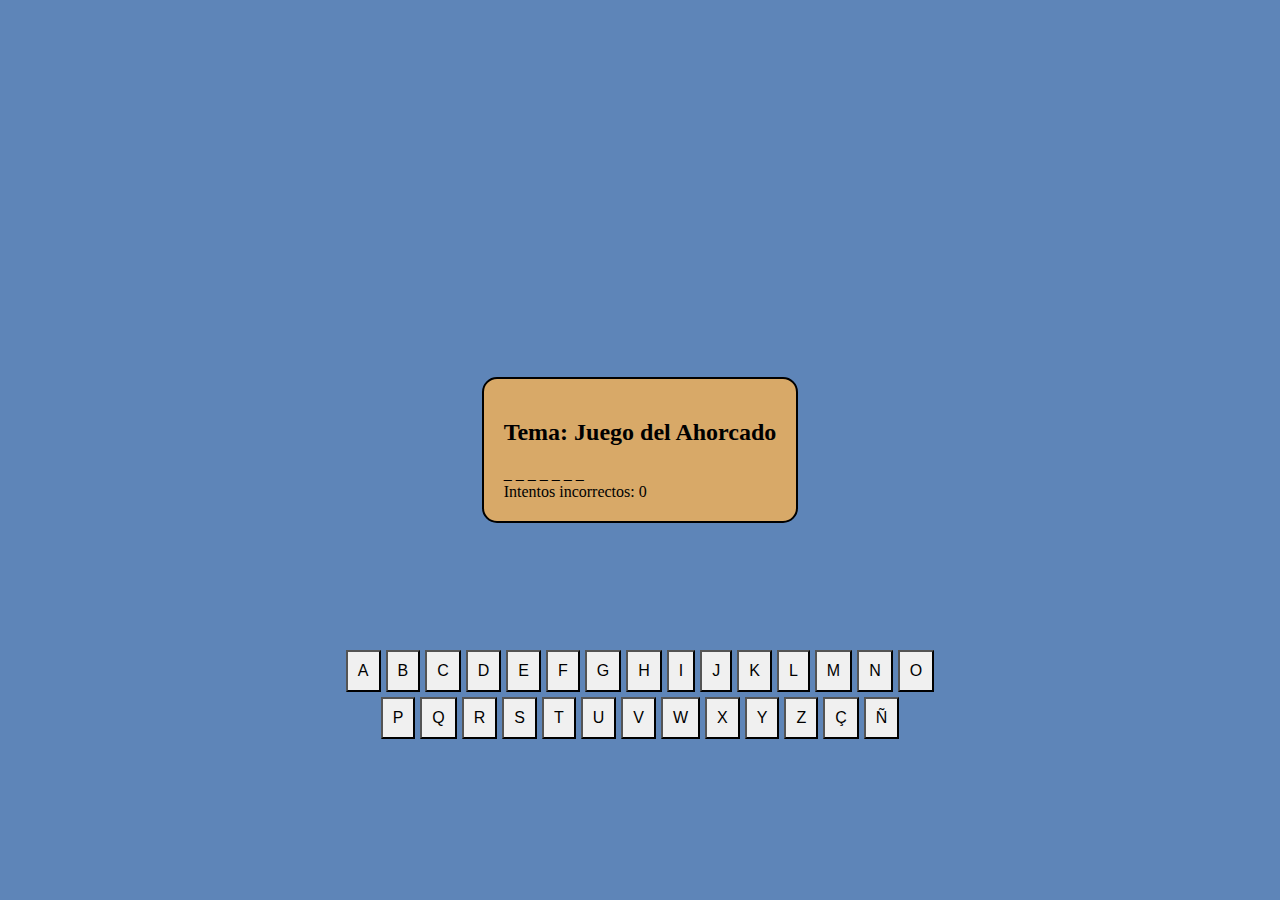
<file: index.html>
<!DOCTYPE html>
<html lang="en">
<head>
    <meta charset="UTF-8">
    <meta http-equiv="X-UA-Compatible" content="IE=edge">
    <title>Index</title>
    <meta name="description" content="">
    <meta name="viewport" content="width=device-width, initial-scale=1">
    <link rel="stylesheet" href="./css/penjat.css">
    <script src="./js/penjat.js" defer></script>
</head>
<body>
    <button id="restart-button">Reiniciar Juego</button>
    <div class="joc">
        <h2>Tema: Juego del Ahorcado</h2>
        <h2 id="category-name"></h2>
        <p id="educational-info"></p>
        <div id="image-container"></div>
        <div id="word-display"></div>
        <div id="wrong-attempts">Intentos incorrectos: <span id="wrong-count">0</span></div>
        <div id="message"></div>
    </div>
    <div id="keyboard"></div>
</body>
</html>
</file>
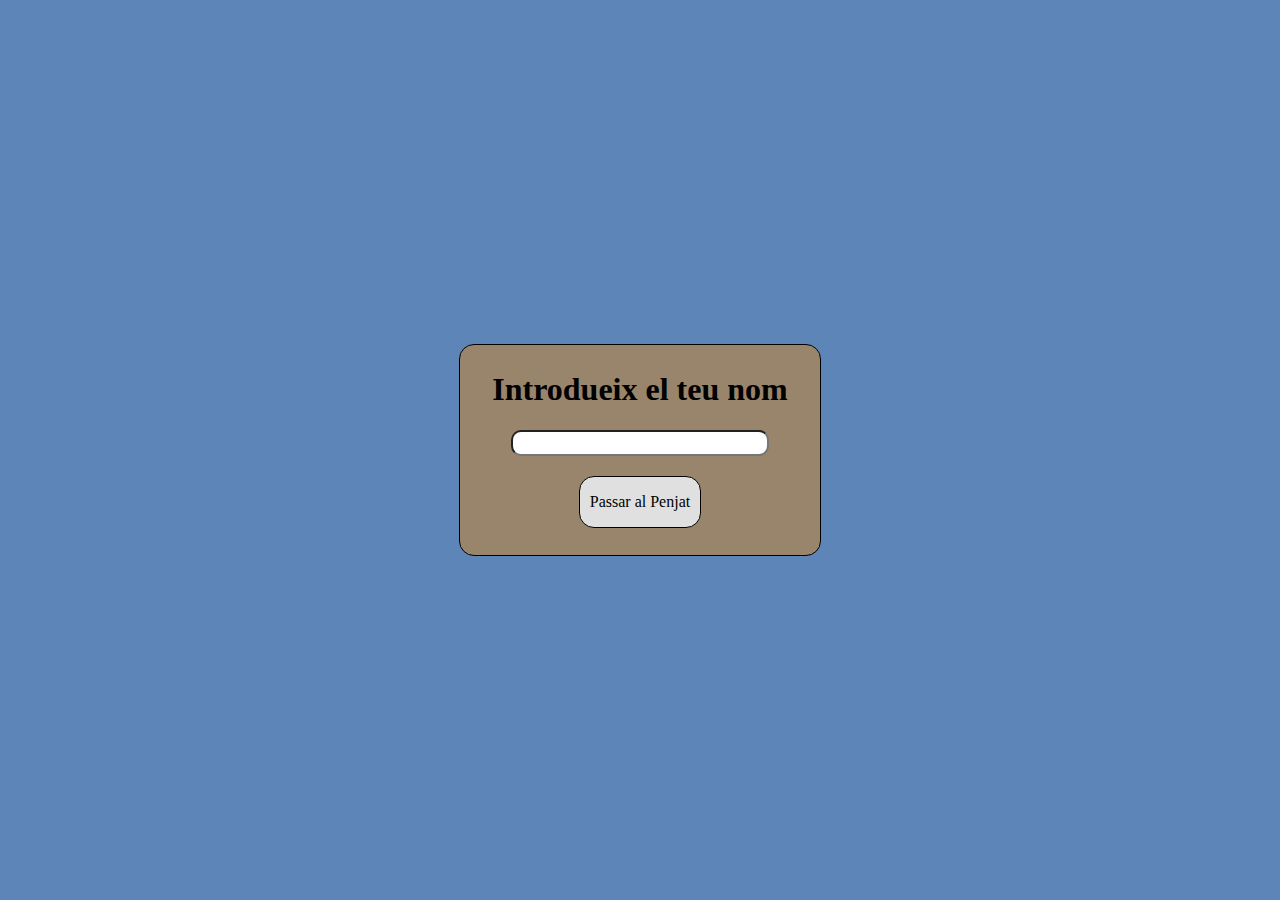
<file: nombre.html>
<!DOCTYPE html>
<html lang="en">
<head>
    <meta charset="UTF-8">
    <meta http-equiv="X-UA-Compatible" content="IE=edge">
    <title>Nombre</title>
    <meta name="description" content="">
    <meta name="viewport" content="width=device-width, initial-scale=1">
    <link rel="stylesheet" href="./css/penjat.css">
</head>
<body>
    <div class="introduir-nom">
        <div>
            <h1>Introdueix el teu nom</h1>
        </div>
        <div>
            <input type="text" id="input-nom">
        </div>
        <div>
            <a href="index.html" id="comencar" class="button-style" onclick="saveName()">Passar al Penjat</a>
        </div>
    </div>
</body>
</html>
</file>
<file: css/penjat.css>
body {
    display: flex;
    align-items: center;
    justify-content: center;
    height: 100vh;
    margin: 0;
    background-color: #5e85b8;
    font-family: 'Times New Roman', Times, serif;
}

.introduir-nom {
    text-align: center;
    border: solid black 1px;
    padding: 5px;
    height: 200px;
    width: 350px;
    background-color: #98856B;
    border-radius: 15px;    
}

#input-nom {
    height: 20px;   
    width: 250px;
    border-radius: 10px;
}

#comencar {
    margin-top: 20px;
    height: 50px;
    width: 120px;
    border-radius: 15px;
    cursor: pointer; 
    display: inline-block; 
    text-decoration: none; 
    color: black;
    background-color: #e0e0e0;
    text-align: center;
    line-height: 50px;
    border: black solid 1px;
}

.joc{
    background-color: #d8a968;
    padding: 20px;
    border-radius: 15px;
    border: black solid 2px;
}

#image-container img {
    width: 50px; /* Ancho de la imagen (ajusta según sea necesario) */
    height: 50px; /* Altura de la imagen (ajusta según sea necesario) */
    margin-right: 5px; /* Espacio entre imágenes (opcional) */
}

#keyboard {
    background-color: #5e85b8!important;
    display: flex;
    flex-wrap: wrap;
    gap: 5px;
    width: 600px;
    margin-top: 10px;
    justify-content: center; /* Centra los botones horizontalmente */
    position: fixed;
    top: 70%;
    background-color: #f0f0f0;
    padding: 10px;
}


#keyboard button {
    background-color: #5e85b8;
    padding: 10px;
    font-size: 16px;
    cursor: pointer;
    background-color: #f0f0f0;
}

#keyboard button:disabled {
    background-color: #ccc;
    cursor: not-allowed;
}

#restart-button {
    background-color: #364bc5; /* Color de fondo */
    border: none; /* Sin borde */
    color: white; /* Color del texto */
    padding: 15px 32px; /* Espaciado interior */
    text-align: center; /* Alineación del texto */
    text-decoration: none; /* Sin subrayado */
    font-size: 16px; /* Tamaño de la fuente */
    cursor: pointer; /* Cambiar cursor al pasar */
    border-radius: 8px; /* Borde redondeado */
    transition-duration: 0.4s; /* Duración de la transición */
    position: absolute; /* Posicionamiento absoluto */
    top: 20px; /* Alineación vertical arriba */
    right: 20px; /* Alineación horizontal derecha */
}

/* Cambiar el color del botón al pasar el cursor sobre él */
#restart-button:hover {
    background-color: #0565f7;
}

#image-container-word img {
    width: 50px; /* Ancho de la imagen (ajusta según sea necesario) */
    height: 50px; /* Altura de la imagen (ajusta según sea necesario) */
    margin-right: 5px; /* Espacio entre imágenes (opcional) */
}
</file>
